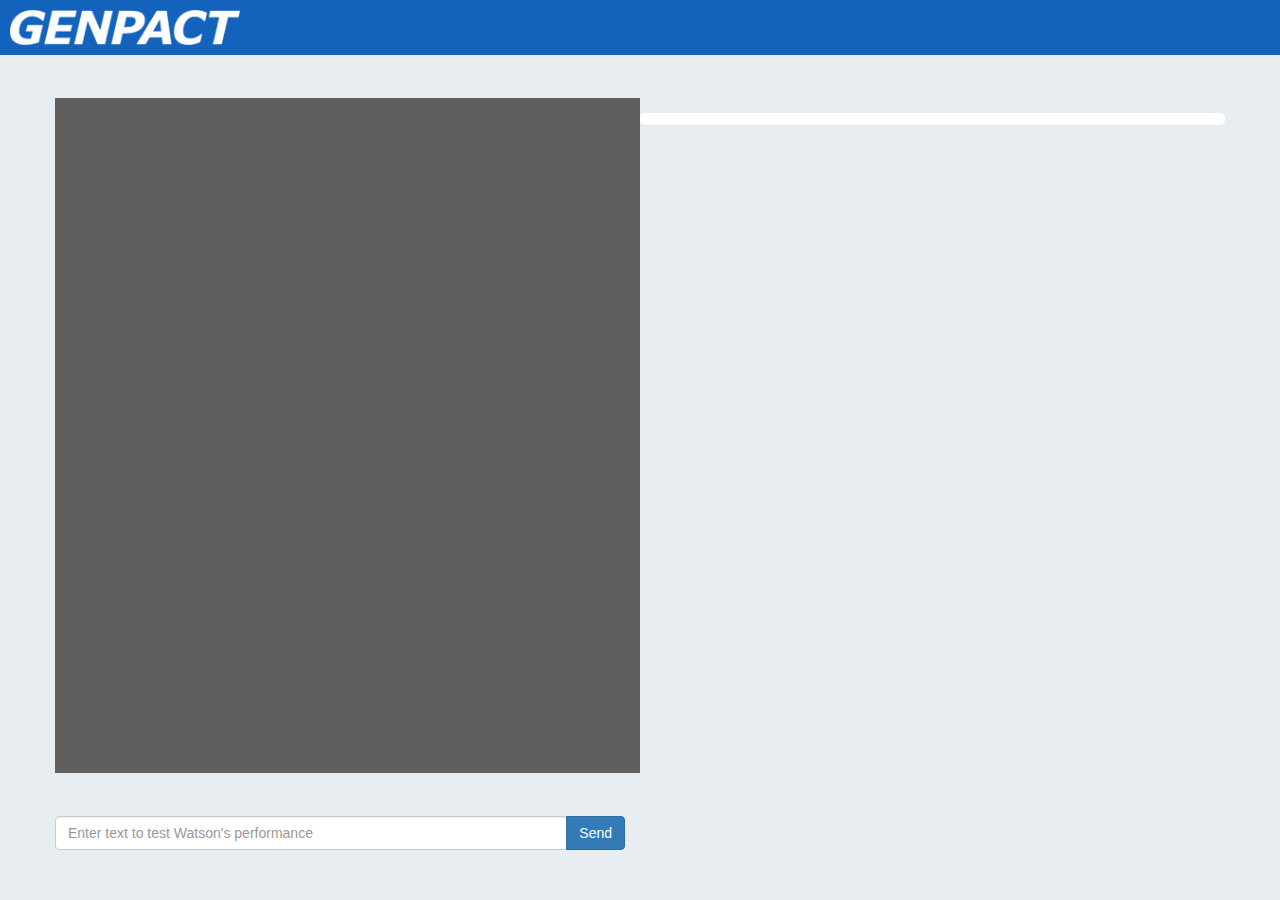
<file: www/index.html>
<!DOCTYPE html>
<html>
<!---- ============= Head Section Start ========== --->

<head>
    <meta charset="utf-8">
    <meta name="viewport" content="initial-scale=1, maximum-scale=1, user-scalable=yes, width=device-width">
    <title>Watson BLuemix API</title>
    <!---- ============= Bootstrap Style Section Start ========== --->
    <link href="library/bootstrap-3.3.6/css/bootstrap.min.css" rel="stylesheet" type="text/css">
    <!---- ============= Bootstrap Style Section End ========== --->

    <!---- ============= Custom Style Section Start ========== --->
    <link href="assets/style/customStyle.css" rel="stylesheet" type="text/css">
    <!---- ============= Custom Style Section End ========== --->
</head>
<!---- ============= Head Section End ========== --->
<!---- ============= Body Section Start ========== --->

<body ng-app="watsonBluemix">
    <!--- ============= Main Header Start ========= ---->
    <header class="custom-header">
        <div class="row">
            <div class="col-xs-12 col-md-12">
                <img src="assets/images/genpactlogo_agent.png" height="35">
            </div>
        </div>
    </header>
    <br>
    <br>
    <!--- ============= Main Header End  ========= ----->
    <!---- ============= Main Content Section Start ========== --->
    <div ui-view></div>
    <!---- ============= Main Content Section End ========== --->

    <!---- ============= Script Section Start ========== --->
    <!---- ============= jQuery Script Start ========== --->
    <script src="library/jquery-2.1.4.js" type="text/javascript"></script>
    <!---- ============= jQuery Script End ========== --->

    <!---- ============= AngularJS Script Start ========== --->
    <script src="library/AngularJS/angular.min.js" type="text/javascript"></script>
    <script src="library/AngularJS/angular-ui-router.min.js" type="text/javascript"></script>
    <!---- ============= AngularJS Script End ========== --->

    <!---- ============= Bootstrap Script Start ========== --->
    <script src="library/bootstrap-3.3.6/js/bootstrap.min.js" type="text/javascript"></script>
    <!---- ============= Bootstrap Script End ========== --->


    <!---- ============= Custom Script Section Start ========== --->
    <!---- ============= Main Script Start ========== --->
    <script src="app/app.js"></script>
    <!---- ============= Main Script End ========== --->

    <!---- ============= login Script Start ========== --->
    <script src="app/components/agent/agentCntrl.js" type="text/javascript"></script>
    <!---- ============= login Script End ========== --->
    <!---- ============= Script Section End ========== --->
</body>
<!---- ============= Body Section End ========== --->

</html>
</file>
<file: www/assets/style/customStyle.css>
html,
body {
    height: 100%;
    width: 100%;
    margin: 0;
    padding: 0;
    overflow: hidden;
}

body {
    font-family: 'Open Sans', sans-serif ! important;
    background-color: #e8edf1;
    overflow: hidden;
    font-size: 15px;
    min-width: 1250px;
}

.chatHeight {
    position: relative;
}

.chat-area {
    width: 100%;
    height: 75vh;
    background-color: #615E5E;
    overflow-y: auto;
}

.custom-header {
    padding: 10px;
    background: #1362bb;
}

.message {
    background: #fff;
    padding: 5px;
    margin-top: 1em;
    border-radius: 5px;
    outline: none;
    border: none;
}
</file>
